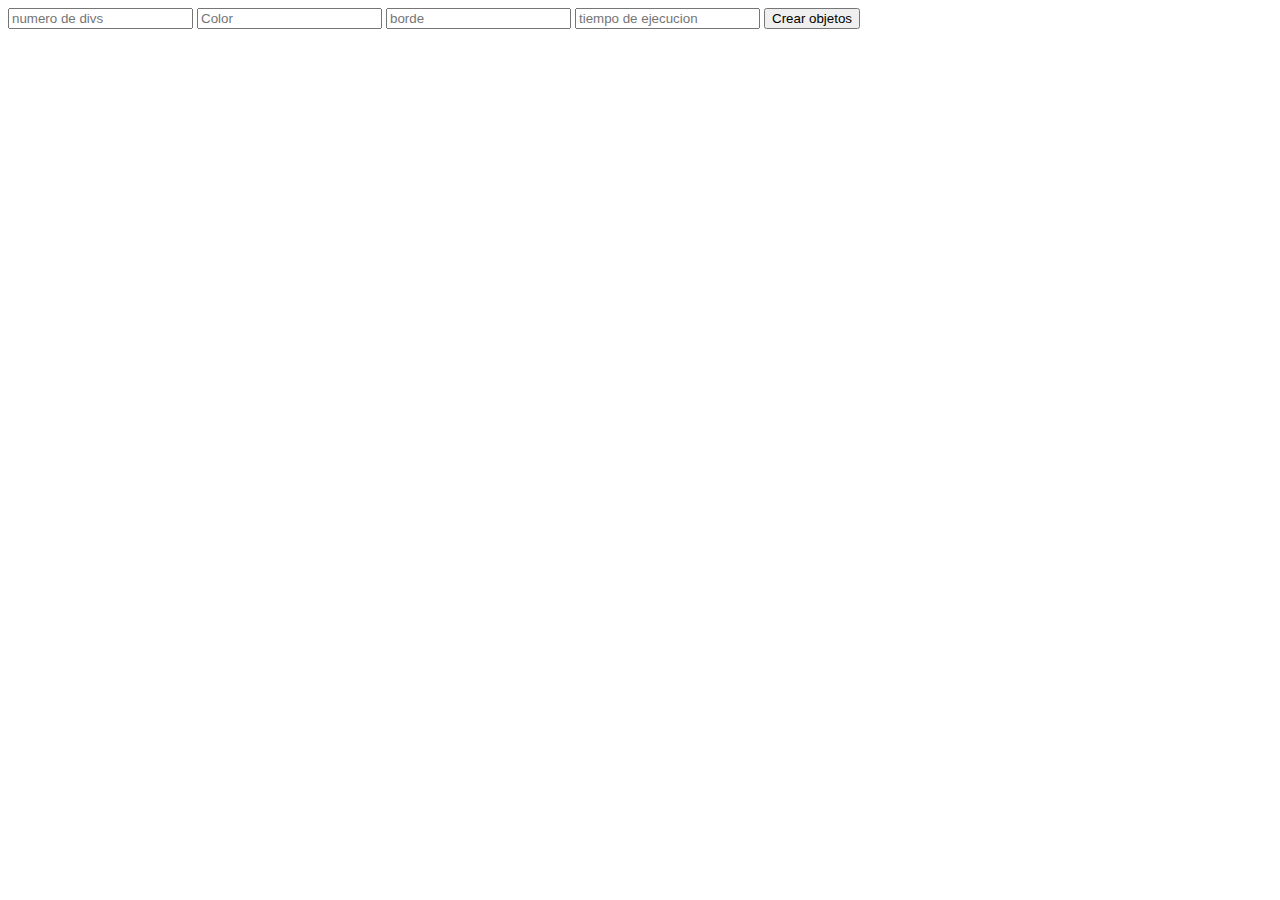
<file: Callbacks Hell/ejercicio3/index.html>
<!DOCTYPE html>
<html lang="en">
<head>
    <meta charset="UTF-8">
    <meta http-equiv="X-UA-Compatible" content="IE=edge">
    <meta name="viewport" content="width=device-width, initial-scale=1.0">
    <link rel="stylesheet" href="style.css">
    <title>Document</title>
</head>
<body>
    <div class="container">
        <div class="contain">
                <input placeholder="numero de divs" class="div" type="text"></label>
                <input placeholder="Color" class="color" type="text"></label>
                <input placeholder="borde" class="borde" type="text"></label>
                <input placeholder="tiempo de ejecucion" class="time" type="text"></label>
                <button id="btn" type="button"> Crear objetos </button>
        </div>
        <div class="box"></div>
    </div>
</body>
<script src="index.js"></script>
</html>
</file>
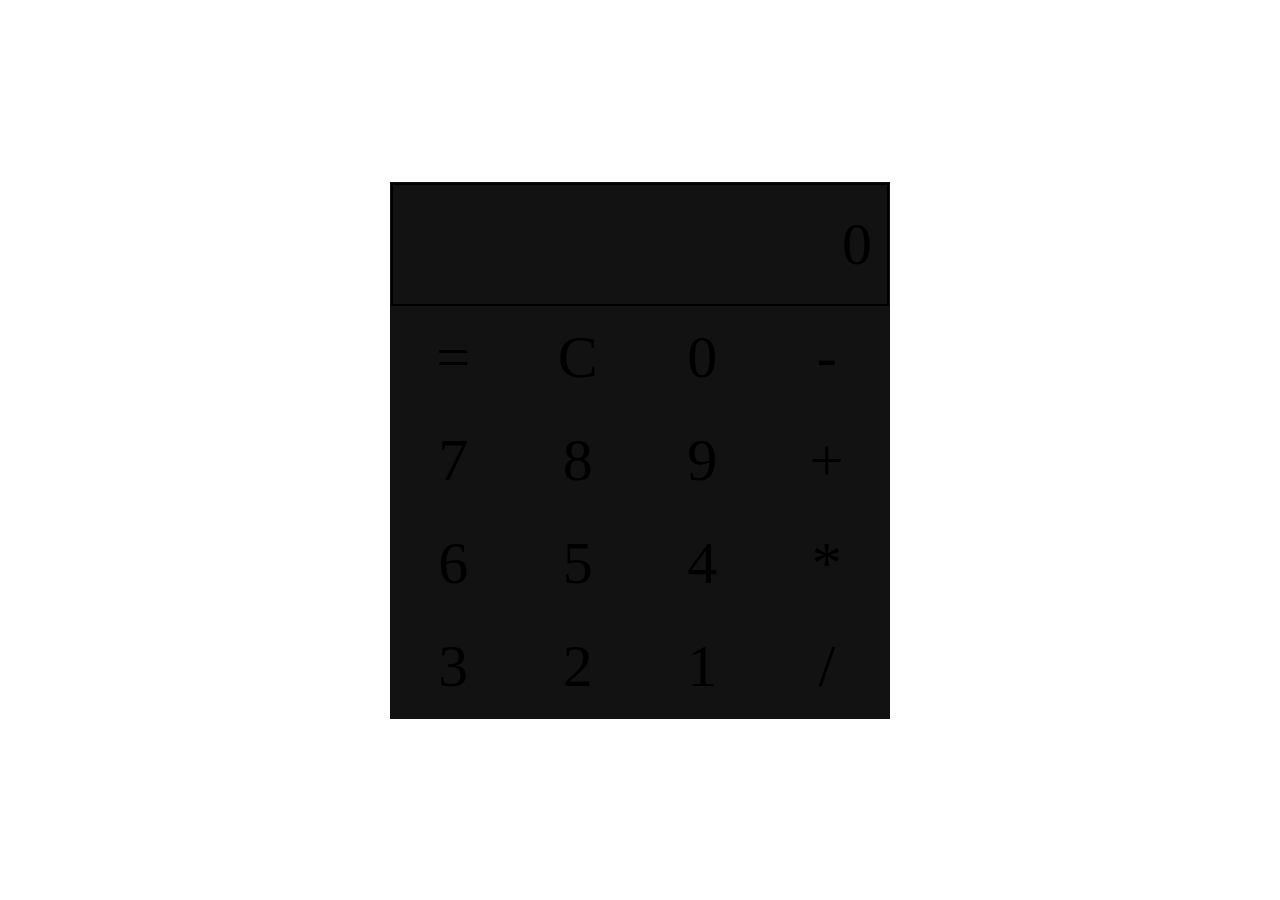
<file: Callbacks Hell/ejercicio2/calculadora.html>
<!DOCTYPE html>
<html lang="en">
<head>
    <meta charset="UTF-8">
    <meta http-equiv="X-UA-Compatible" content="IE=edge">
    <meta name="viewport" content="width=device-width, initial-scale=1.0">
    <link href="https://cdn.jsdelivr.net/npm/bootstrap@5.2.3/dist/css/bootstrap.min.css" rel="stylesheet" integrity="sha384-rbsA2VBKQhggwzxH7pPCaAqO46MgnOM80zW1RWuH61DGLwZJEdK2Kadq2F9CUG65" crossorigin="anonymous">
    <link rel="stylesheet" href="calculadora.css">
    <title>Document</title>
</head>
<body>
    <div class="container">
        <div class="calculadora">
            <div class="calculadora-display btn btn-dark">0</div>
            <div class="box">
                <div class="numeros">
                    <div class="botones btn btn-dark">=</div>
                    <div class="botones btn btn-dark">C</div>
                    <div class="botones btn btn-dark">0</div> 
                    <div class="botones btn btn-dark">-</div>
                    <div class="botones btn btn-dark">7</div>
                    <div class="botones btn btn-dark">8</div>
                    <div class="botones btn btn-dark">9</div>
                    <div class="botones btn btn-dark">+</div>
                    <div class="botones btn btn-dark">6</div>
                    <div class="botones btn btn-dark">5</div>
                    <div class="botones btn btn-dark">4</div> 
                    <div class="botones btn btn-dark">*</div>
                    <div class="botones btn btn-dark">3</div>
                    <div class="botones btn btn-dark">2</div> 
                    <div class="botones btn btn-dark">1</div>
                    <div class="botones btn btn-dark">/</div>
                </div>
            </div>

        </div>
    </div>
    <script src="calculadora.js"></script>
</body>

</html>
</file>
<file: Callbacks Hell/ejercicio3/style.css>
.box {
    display: flex;
    flex-direction: row;
    flex-wrap: wrap;
}
.set {
    width: 50px;
    height: 50px;
    margin: 2px;
    border: 2px solid #111111;
    background-color: var(--background-color);
    border-radius: var(--border-radius);
}
:root{
    --background-color: ;
    --border-radius: ;
}
</file>
<file: Callbacks Hell/ejercicio2/calculadora.css>
*{
    box-sizing: border-box;
    padding: 0;
    margin: 0;
}
html{
    font-size: 60px;
}
.container{
    display: flex;
    justify-content:center;
    align-items: center;
    height:  100vh;
    padding: 15px;
}
.calculadora{
    display: flex;
    flex-direction: column;
    width: 500px;
    border: 1px solid #121212;
    background-color: #121212;
}
.calculadora-display{
    padding: 25px 15px;
    width: 100%;
    text-align: right;
    border: 2px solid black;
    overflow-x: auto;
}
.box{
    display: flex;
    width: 100%;
}
.numeros{
    display: flex;
    flex-wrap: wrap;
    width: 100%;
}
.botones{
    width: 25%;
    padding:  15px 0;
    text-align: center;
    border: 2px solid #121212;
}
</file>
